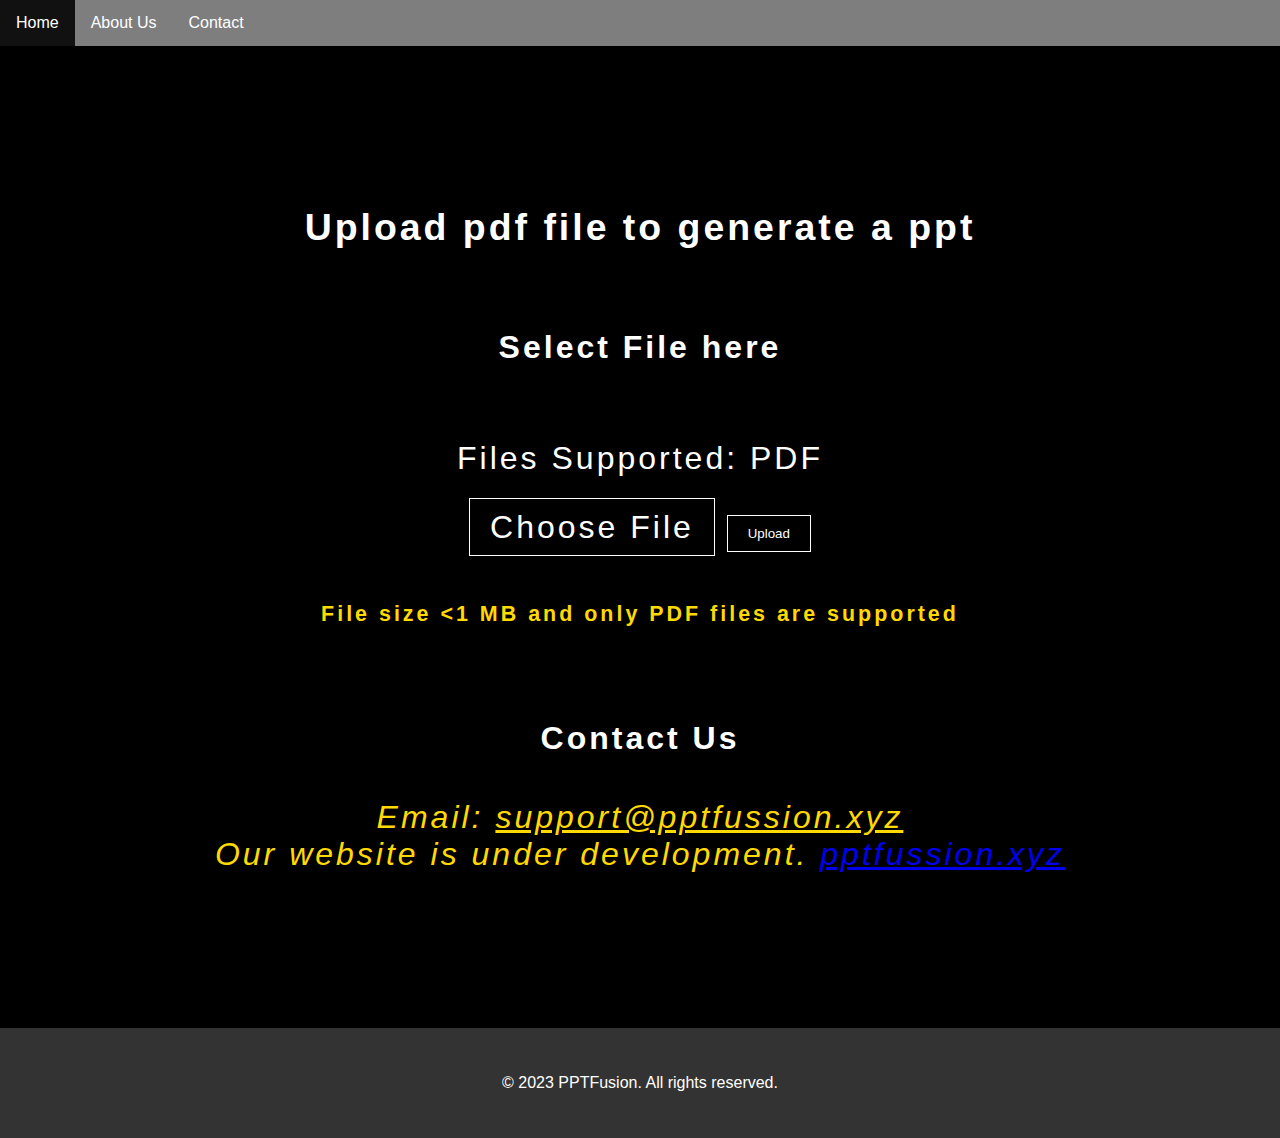
<file: templates/index.html>
<!DOCTYPE html>
<html>

<head>
    <title>PPTFusion</title>
    <style>
        body {
            position: absolute;
            width: 100%;
            min-height: 100vh;
            font-family: Arial, sans-serif;
            background-color: #000000;
            margin: 0;
            /* overflow: hidden; */
        }

        .navbar {
            background-color: #ffffff7e;
            overflow: hidden;
        }

        .background-iframe {
            position: fixed;
            top: 0;
            left: 0;
            width: 100%;
            height: 100%;
            z-index: -1;
            /* Place it behind other content */
        }

        .navbar a {
            float: left;
            display: block;
            color: white;
            text-align: center;
            padding: 14px 16px;
            text-decoration: none;
        }

        .navbar a:hover {
            background-color: #111;
        }

        .container {
            text-align: center;
            padding: 20px;
        }

        .card {
            background-color: #0000002a;
            box-shadow: 0 4px 8px 0 rgba(0, 0, 0, 0.2);
            padding: 20px;
            display: flex;
            height: 100vh;
            color: white;
            border: 1px solid rgba(0, 0, 0, 0);
            border-radius: 0px;
            /* Enable flexbox layout */
            flex-direction: column;
            /* Stack content vertically */
            justify-content: center;
            /* Center vertically */
            align-items: center;
            /* Center horizontally */
            min-height: 35rem;
            font-size: 24pt;
            letter-spacing: 3px;
            transition: all 0.3s ease-in-out;
        }

        .card:hover {
            background-color: #252525;
            color: rgb(219, 219, 219);
            border-radius: 14px;
            border: 1px solid rgba(255, 255, 255, 0.137);
        }



        .footer {
            text-align: center;
            background-color: #333;
            color: rgb(255, 255, 255);
            padding: 10px 0;
        }

        .btn {
            background-color: #000000;
            color: rgb(255, 255, 255);
            padding: 10px 20px;
            border: none;
            cursor: pointer;
            border: 1px solid white;
            transition: all 0.5s ease-in-out;
        }

        .btn:hover {
            background-color: #ffffff;
            color: black;
        }

        #fileID {
            display: none;
        }

        .upload-btn {
            background-color: #000000;
            color: rgb(255, 255, 255);
            padding: 10px 20px;
            cursor: pointer;
            border: 1px solid white;
            transition: all 0.5s ease-in-out;
        }

        .upload-btn:hover {
            background-color: #ffffff;
            color: black;
        }

        @media (max-width: 420px) {
            body {
                position: relative;
            }

            .footer {
                position: fixed;
                bottom: 0;
                left: 0;
                right: 0;
            }
        }
    </style>
</head>

<body>
    <!-- <iframe src='https://my.spline.design/untitled-25d11c81f678c0e7b3dbd77220e5458c/' class="background-iframe"
        frameborder='0'></iframe> -->
    <!-- <iframe src='https://my.spline.design/untitled-25d11c81f678c0e7b3dbd77220e5458c/' frameborder='0' width='100%' height='100%'></iframe>
        <iframe src='https://my.spline.design/glasstypecopy-593424aa33b12be05d093c99f6039695/' frameborder='0' width='100%' height='100%'></iframe>
        <iframe src='https://my.spline.design/draganddropbookpencilschoolcopy-334bb5447cdfdf4b9dd2d822de58ee5a/' frameborder='0' width='100%' height='100%'></iframe>
        <iframe src='https://my.spline.design/cybersamuraiupdatedmaterial-6fa89e25380cd5753fa1b9f09eb4a85b/' frameborder='0'
            width='100%' height='100%'></iframe> -->
    <!-- Navigation Bar -->
    <div class="navbar">
        <a href="#home">Home</a>
        <a href="#about">About Us</a>
        <a href="#contact">Contact</a>
    </div>

    <!-- Home Section -->
    <section id="home">
        <div class="container">
            <div class="card">
                <h3>Upload pdf file to generate a ppt</h3>
                <header>
                    <h4>Select File here</h4>
                </header>
                <p>Files Supported: PDF</p>
                <form action="/upload" method="post" enctype="multipart/form-data" onsubmit="return validateFile()">
                    <input type="file" accept=".pdf" id="fileID" class="btn" name="file" />
                    <label for="fileID" class="upload-btn">Choose File</label>
                    <input class="btn" type="submit" value="Upload">
                </form>
                <div style="text-align: center; color:rgb(255, 217, 0);">
                    <h6>File size &lt;1 MB and only PDF files are supported</h6>
                </div>
                <div class="col-md-4" id="contact">
                    <h4>Contact Us</h4>
                    <address>
                        <p style="text-align: center; color:rgb(255, 217, 0);">Email: <a
                                href="mailto:support@pptfussion.xyz"
                                style="text-align: center; color:rgb(255, 217, 0);">support@pptfussion.xyz</a><br>Our
                            website is under development. <a href="http://pptfussion.xyz">pptfussion.xyz</a></p>
                        <!-- <p>Phone: <a href="tel:+91">+123-456-789</a></p> -->
                        <!-- <p>Address: 123 Main St, City, Country</p> -->
                    </address>
                </div>
            </div>
        </div>
    </section>

    <div class="footer">
        <div class="container">
            <p>&copy; 2023 PPTFusion. All rights reserved.</p>
        </div>
    </div>
</body>
<script>
    function validateFile() {
        var fileInput = document.getElementById('fileID');
        if (fileInput.files.length > 0) {
            var fileSize = fileInput.files[0].size; // in bytes
            if (fileSize > 1024 * 1024) {
                alert('File size exceeds the limit (1 MB)');
                return false; // Prevent form submission
            }
        }
        return true; // Continue with form submission
    }
</script>

</html>
</file>
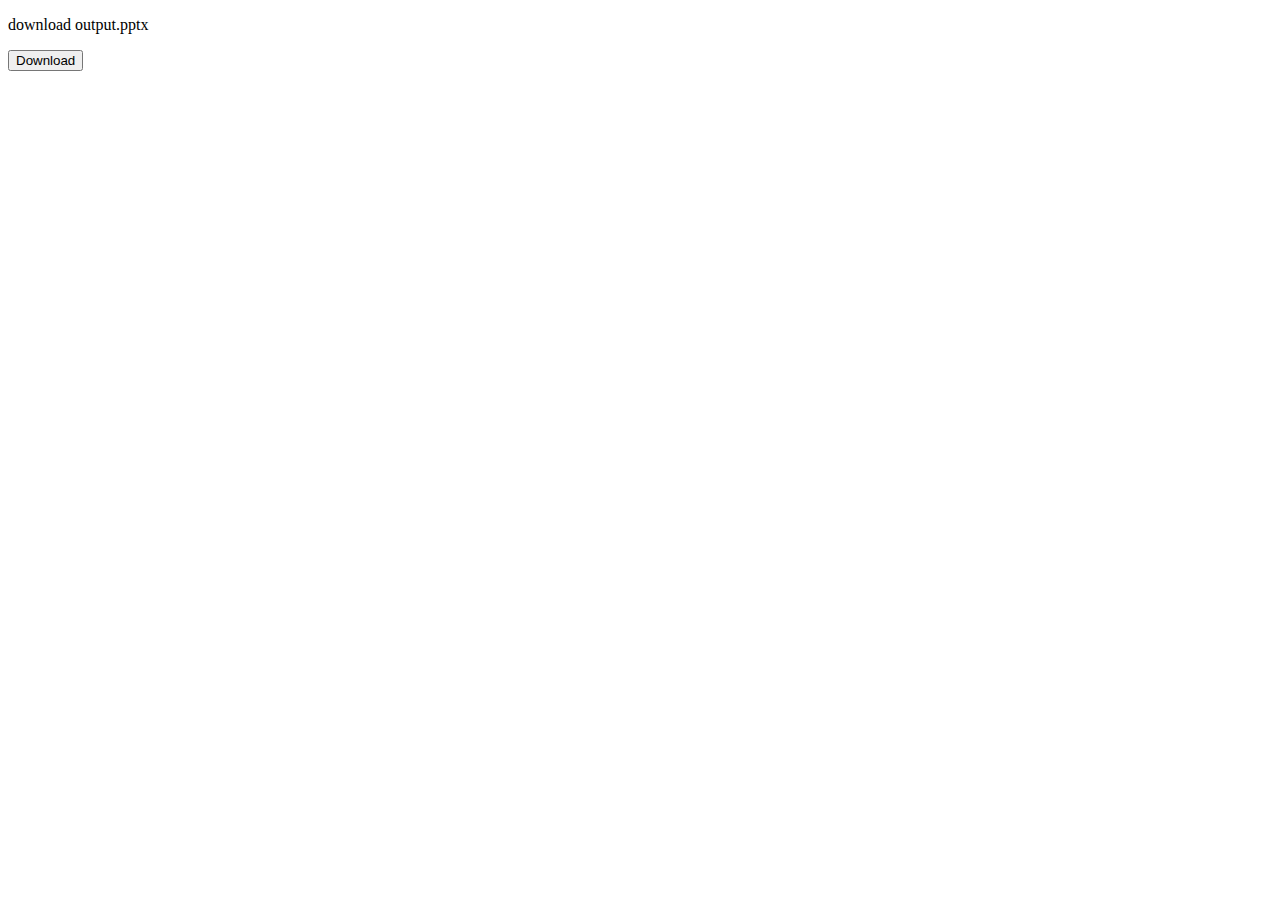
<file: templates/download.html>
<!DOCTYPE html>
<html lang="en">
<head>
    <meta charset="UTF-8">
    <meta name="viewport" content="width=device-width, initial-scale=1.0">
    <title>download ppt file</title>
</head>
<body>
    <p>download output.pptx</p>
    <a href="templates/upload/output.pptx"><button>Download</button></a>
</body>
</html>
</file>
